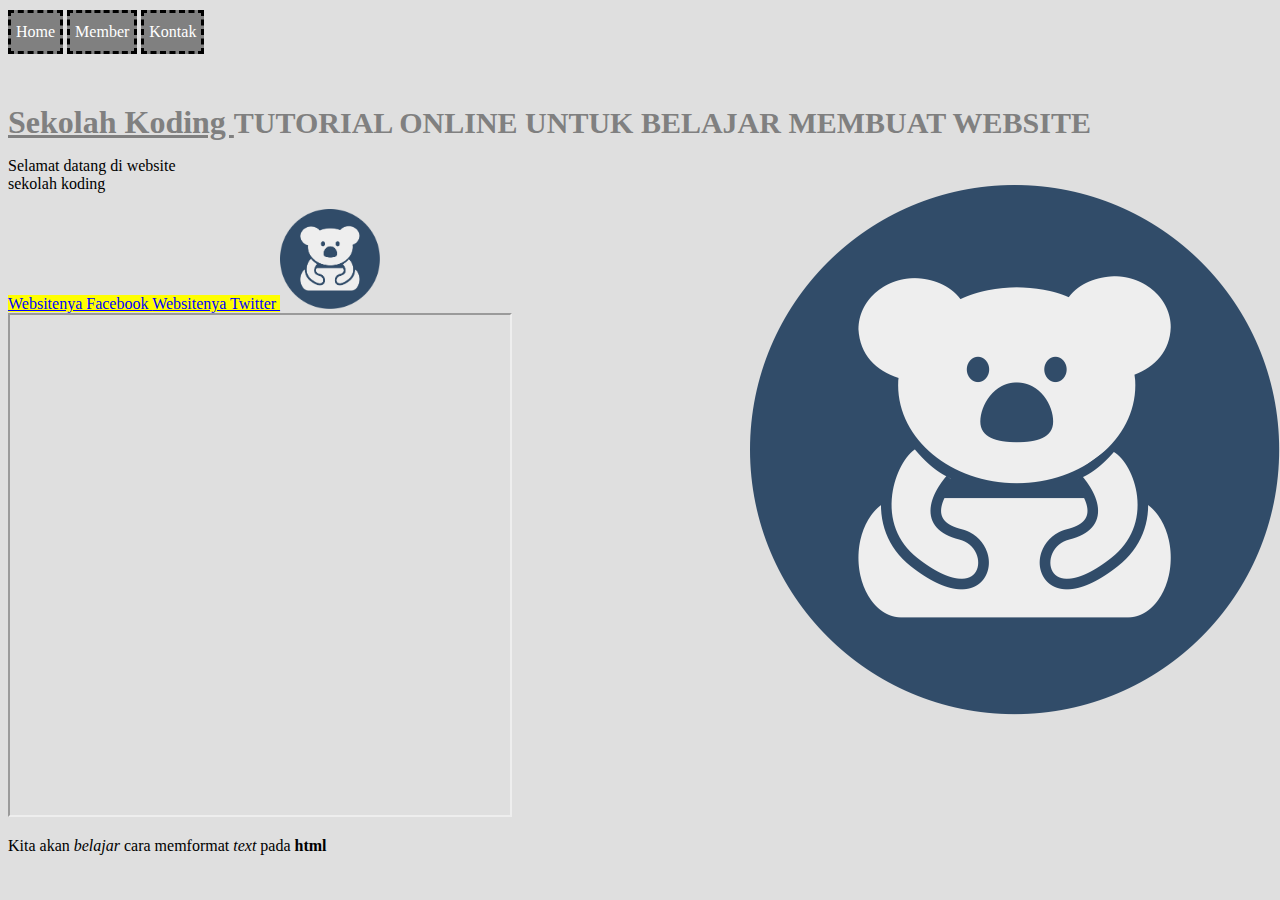
<file: index.html>
<!DOCTYPE html>
<html>
  <head>
    <title> Sekolah Koding </title>

    <style>
      h1{
        color: yellow;
      }
    </style>

    <link rel="stylesheet" href="style.css">
  </head>

  <body>

    <!-- menu website -->
    <div id="menu_web">
      <a href="index.html" class="menu">Home</a>
      <a href="subfolder/member.html" class="menu">Member</a>
      <a href="subfolder/kontak.html" class="menu">Kontak</a>
    </div>

    <!-- bagian awal, isinya tag heading -->
    <div>
      <h1> Sekolah Koding </h1>
      <h2> Tutorial online untuk belajar <span>membuat website<span> </h2>
    </div>

    <!-- konten dari websitenya -->
    <div>
      <p> Selamat datang di website <br/> sekolah koding </p>
      <a href="https://facebook.com"> Websitenya Facebook </a>
      <a href="https://twitter.com" target="_blank"> Websitenya Twitter </a>
      <img src="gambar/logo.png" alt="tulisan sekolah koding" height="100" width="100"/>
    </div>

    <!-- tentang formating dan iframe -->
    <div>
      <iframe src="http://sekolahkoding.com" height="500" width="500"></iframe>
      <p> Kita akan <em>belajar</em> cara memformat <i>text</i> pada <b>html</b> </p>
    </div>
  </body>
</html>
</file>
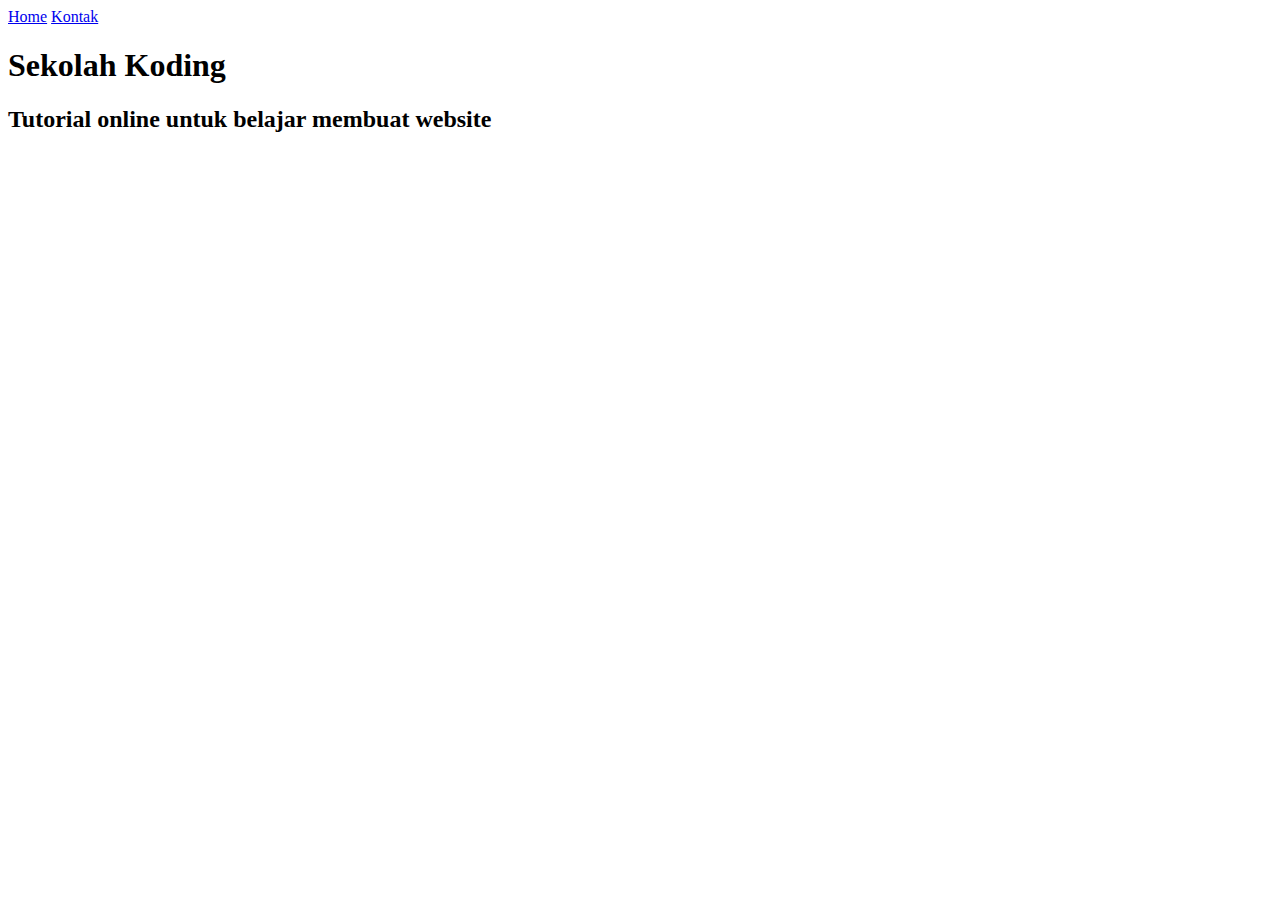
<file: kontak.html>
<!DOCTYPE html>
<html>
  <head>
    <title></title>
  </head>
  <body>

    <!-- menu website -->
    <div>
      <a href="index.html">Home</a>
      <a href="kontak.html">Kontak</a>
    </div>

    <!-- bagian awal, isinya tag heading -->
    <div>
      <h1> Sekolah Koding </h1>
      <h2> Tutorial online untuk belajar <span>membuat website<span> </h2>
    </div>

  </body>
</html>
</file>
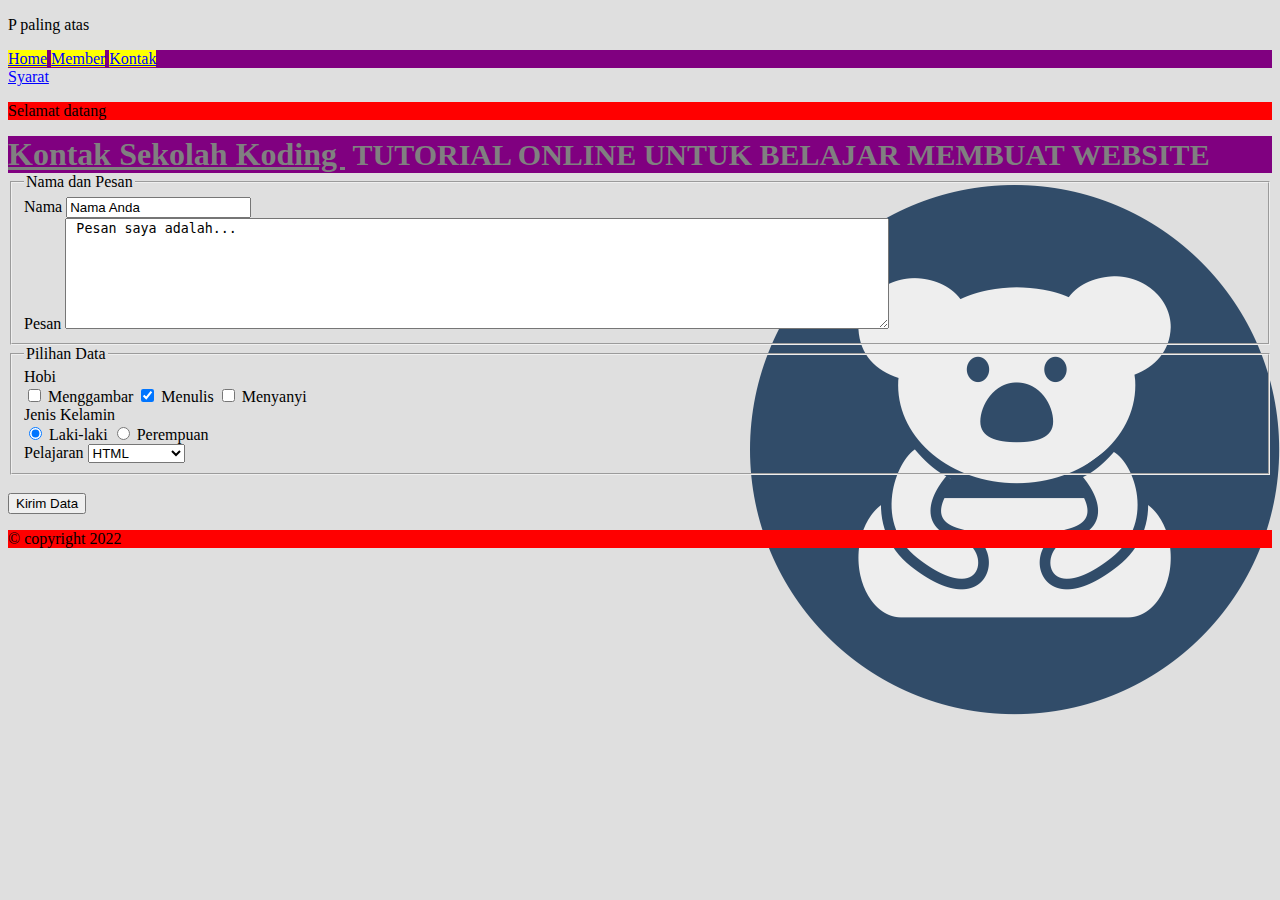
<file: subfolder/kontak.html>
<!DOCTYPE html>
<html>
  <head>
    <title>Kontak</title>

    <link rel="stylesheet" href="../style.css">
  </head>
  <body>
    <p>P paling atas</p>
    <!-- menu website -->
    <div>
      <a href="../index.html">Home</a>
      <a href="member.html">Member</a>
      <a href="kontak.html">Kontak</a>
    </div>

    <div>
      <span>
        <a href="#">Syarat</a>
      </span>
    </div>

    <p>Selamat datang</p>

    <!-- bagian awal, isinya tag heading -->
    <div>
      <h1> Kontak Sekolah Koding </h1>
      <h2> &nbsp;Tutorial online untuk belajar <span>membuat website<span> </h2>
    </div>

    <!-- membuat form -->
    <form>
      <fieldset>
        <legend> Nama dan Pesan </legend>
        <label for="nama_user">Nama</label>
        <input type="text" placeholder="Nama User" value="Nama Anda" id="nama_user">
        <br>
        <label for="pesan_user">Pesan</label>
        <textarea cols="100" rows="7" id="pesan_user"> Pesan saya adalah... </textarea>
        <br>
      </fieldset>
      <fieldset>
        <legend> Pilihan Data </legend>
        <label>Hobi</label> <br>
        <input type="checkbox" name="hobi_user" value="0"> Menggambar
        <input type="checkbox" name="hobi_user" value="1" checked> Menulis
        <input type="checkbox" name="hobi_user" value="2"> Menyanyi
        <br>
        <label>Jenis Kelamin</label> <br>
        <input type="radio" name="gender" value="0" checked> Laki-laki
        <input type="radio" name="gender" value="1"> Perempuan
        <br>
        <label>Pelajaran</label>
        <select>
          <optgroup label="Frontend">
            <option value="html">HTML</option>
            <option value="css">CSS</option>
          </optgroup>
          <optgroup label="Backend">
            <option value="js">Javascript</option>
            <option value="db">Database</option>
          </optgroup>
        </select>
      </fieldset>

      <br>
      <input type="submit" value="Kirim Data">
    </form>

    <p> &copy; copyright 2022 </p>
  </body>
</html>
</file>
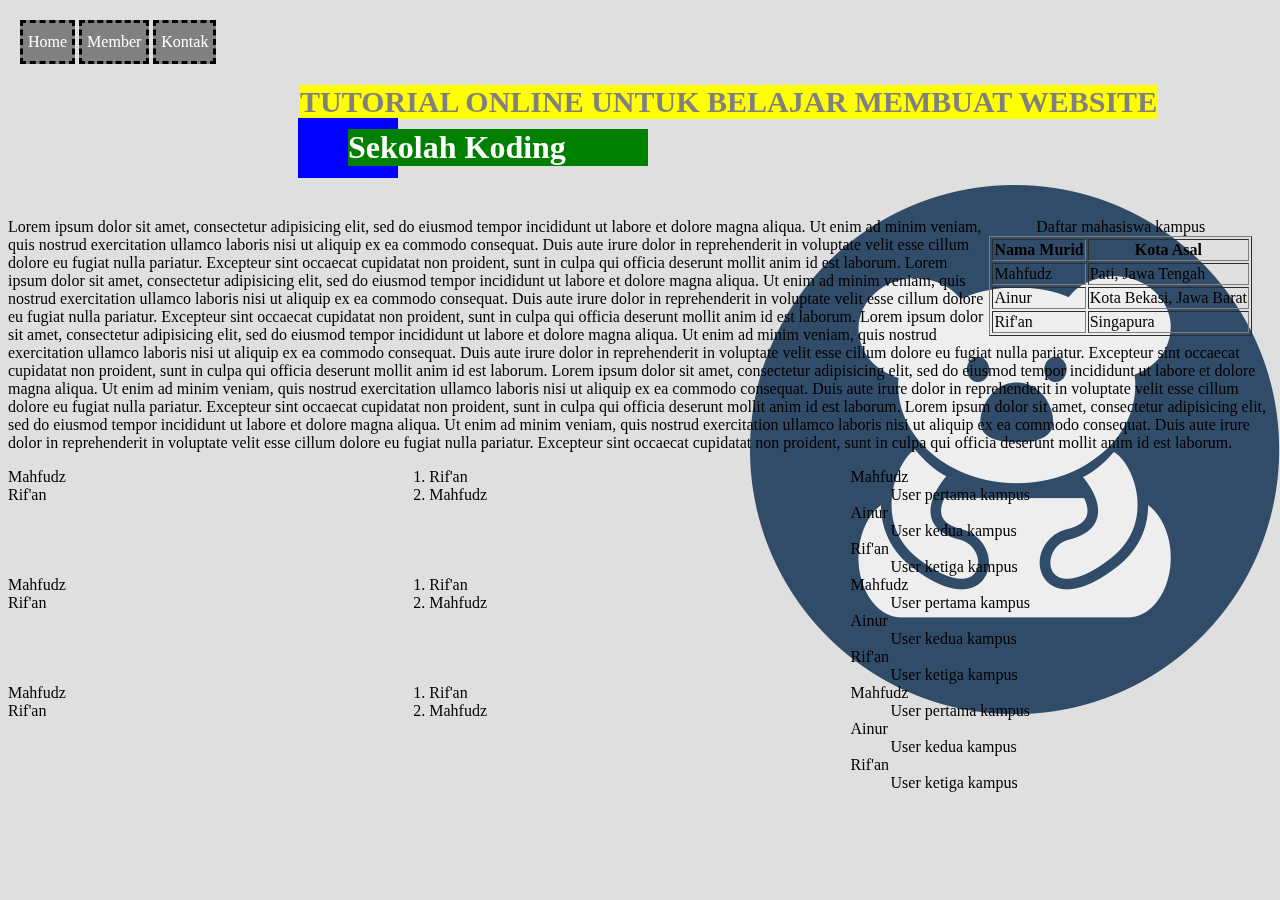
<file: subfolder/member.html>
<!DOCTYPE html>
  <html>
    <head>
      <title> Sekolah Koding </title>

      <style>
        h1{
          color: yellow;
        }
      </style>

      <link rel="stylesheet" href="../style.css">
    </head>

    <body>

      <!-- menu website -->
      <div id="menu_member">
        <a href="../index.html" class="menu">Home</a>
        <a href="member.html" class="menu">Member</a>
        <a href="kontak.html" class="menu">Kontak</a>
      </div>

      <!-- bagian awal, isinya tag heading -->
      <div id="h1_parent">
        <h1 id="h1_member"> Sekolah Koding </h1>
      </div>
      <div id="h2_parent">
        <h2 id="h2_member"> Tutorial online untuk belajar <span>membuat website<span> </h2>
      </div>

      <!-- table pada html -->
      <div id="tabel_member">
      <table border="1" id="konten_member">
        <caption> Daftar mahasiswa kampus </caption>
        <tr>
          <th>Nama Murid</th>
          <th>Kota Asal</th>
        </tr>
        <tr>
          <td>Mahfudz</td>
          <td>Pati, Jawa Tengah</td>
        </tr>
        <tr>
          <td>Ainur</td>
          <td>Kota Bekasi, Jawa Barat</td>
        </tr>
        <tr>
          <td>Rif'an</td>
          <td>Singapura</td>
        </tr>
      </table>

      <p>Lorem ipsum dolor sit amet, consectetur adipisicing elit, sed do eiusmod tempor incididunt ut labore et dolore magna aliqua. Ut enim ad minim veniam, quis nostrud exercitation ullamco laboris nisi ut aliquip ex ea commodo consequat. Duis aute irure dolor in reprehenderit in voluptate velit esse cillum dolore eu fugiat nulla pariatur. Excepteur sint occaecat cupidatat non proident, sunt in culpa qui officia deserunt mollit anim id est laborum. Lorem ipsum dolor sit amet, consectetur adipisicing elit, sed do eiusmod tempor incididunt ut labore et dolore magna aliqua. Ut enim ad minim veniam, quis nostrud exercitation ullamco laboris nisi ut aliquip ex ea commodo consequat. Duis aute irure dolor in reprehenderit in voluptate velit esse cillum dolore eu fugiat nulla pariatur. Excepteur sint occaecat cupidatat non proident, sunt in culpa qui officia deserunt mollit anim id est laborum. Lorem ipsum dolor sit amet, consectetur adipisicing elit, sed do eiusmod tempor incididunt ut labore et dolore magna aliqua. Ut enim ad minim veniam, quis nostrud exercitation ullamco laboris nisi ut aliquip ex ea commodo consequat. Duis aute irure dolor in reprehenderit in voluptate velit esse cillum dolore eu fugiat nulla pariatur. Excepteur sint occaecat cupidatat non proident, sunt in culpa qui officia deserunt mollit anim id est laborum. Lorem ipsum dolor sit amet, consectetur adipisicing elit, sed do eiusmod tempor incididunt ut labore et dolore magna aliqua. Ut enim ad minim veniam, quis nostrud exercitation ullamco laboris nisi ut aliquip ex ea commodo consequat. Duis aute irure dolor in reprehenderit in voluptate velit esse cillum dolore eu fugiat nulla pariatur. Excepteur sint occaecat cupidatat non proident, sunt in culpa qui officia deserunt mollit anim id est laborum. Lorem ipsum dolor sit amet, consectetur adipisicing elit, sed do eiusmod tempor incididunt ut labore et dolore magna aliqua. Ut enim ad minim veniam, quis nostrud exercitation ullamco laboris nisi ut aliquip ex ea commodo consequat. Duis aute irure dolor in reprehenderit in voluptate velit esse cillum dolore eu fugiat nulla pariatur. Excepteur sint occaecat cupidatat non proident, sunt in culpa qui officia deserunt mollit anim id est laborum.</p>
      </div>
      <!-- list pada html -->
      <ul>
        <li>Mahfudz</li>
        <li>Rif'an</li>
      </ul>

      <ol>
        <li>Rif'an</li>
        <li>Mahfudz</li>
      </ol>

      <dl>
        <dt>Mahfudz</dt>
        <dd>User pertama kampus</dd>

        <dt>Ainur</dt>
        <dd>User kedua kampus</dd>

        <dt>Rif'an</dt>
        <dd>User ketiga kampus</dd>
      </dl>

      <ul>
        <li>Mahfudz</li>
        <li>Rif'an</li>
      </ul>

      <ol>
        <li>Rif'an</li>
        <li>Mahfudz</li>
      </ol>

      <dl>
        <dt>Mahfudz</dt>
        <dd>User pertama kampus</dd>

        <dt>Ainur</dt>
        <dd>User kedua kampus</dd>

        <dt>Rif'an</dt>
        <dd>User ketiga kampus</dd>
      </dl>

      <ul>
        <li>Mahfudz</li>
        <li>Rif'an</li>
      </ul>

      <ol>
        <li>Rif'an</li>
        <li>Mahfudz</li>
      </ol>

      <dl>
        <dt>Mahfudz</dt>
        <dd>User pertama kampus</dd>

        <dt>Ainur</dt>
        <dd>User kedua kampus</dd>

        <dt>Rif'an</dt>
        <dd>User ketiga kampus</dd>
      </dl>
    </body>
  </html>
</file>
<file: style.css>
*{
  /* margin: 0px; */
}

body{
  /* background: #dfdfdf;
  background-image: url('gambar/logo.png');
  background-repeat: no-repeat;
  background-attachment: fixed;
  background-position: right top; */
  background: #dfdfdf url('gambar/logo.png') no-repeat fixed right;
}

#menu_web{
  /* background: yellow; */
  /* margin: top right bottom left; */
  margin: 10px 0 50px 0;
}

/* a{
  display: block;
} */

.menu{
  display: inline-block;
  /* height: 50px;
  width: 100px; */
  text-decoration: none;

  /* border-width: 3px;
  border-style: solid;
  border-color: black; */

  border: 3px dashed black;
  padding: 10px 5px;
}
.menu:link{
  background: grey;
  color: white;
}
.menu:visited{
  background: yellow;
}
.menu:hover{
  background: green;
}
.menu:active{
  background: white;
}

h1{
  color: red;
  text-align: center;
  text-decoration: underline;
  display: inline;
}

h2{
  color: blue;
  font-size: 30px;
  text-align: center;
  text-transform: uppercase;
  display: inline;
}

#text_pendek{
  font-size: 24px;
  font-family: sans-serif;
  font-weight: bold;
  width: 50%;
  background: yellow;
  height: 200px;
  max-width: 30%;
  max-height: 100px;
  /* visibility: hidden; */
  display: none;
}

#text_panjang{
  text-align: justify;
  text-indent: 30px;
  letter-spacing: 5px;
  word-spacing: 5px;
  line-height: 20px;
}

#menu_member{
  position: absolute;
  top: 20px;
  left: 20px;
}

#h1_parent{
    position: relative;
    top: 110px;
    left: 290px;
    background: blue;
    height: 60px;
    width: 100px;
}

#h1_member{
  position: absolute;
  top: -10px;
  left: 50px;
  color: black;
  text-decoration: none;
  background: green;
  width: 300px;
  text-align: left;
  color: white;
}

#h2_member{
  background: yellow;
  position: fixed;
  top: 60px;
  left: 300px;
  z-index: -1;
}

#tabel_member{
  margin-top: 150px;
}

table{
  float: right;
  margin-right: 20px;
}

ul, ol, dl{
  float: left;
  margin: 0;
  padding: 0;
  width: 33.33%;
}

#copyright{
    text-align: center;
    background: #333;
    color: #fff;
    clear: both;
}

/* halaman kontak */
h1, h2{
  color: grey;
}

/* element a di dalam div */
div a{
  color: blue;
}

/* element a langsung didalam div */
div > a{
  background: yellow;
}

/* div setelah p */
p + div{
  background: purple;
}

/* semua bagian yang ada setelah div*/
div ~ p{
  background: red;
}
</file>
